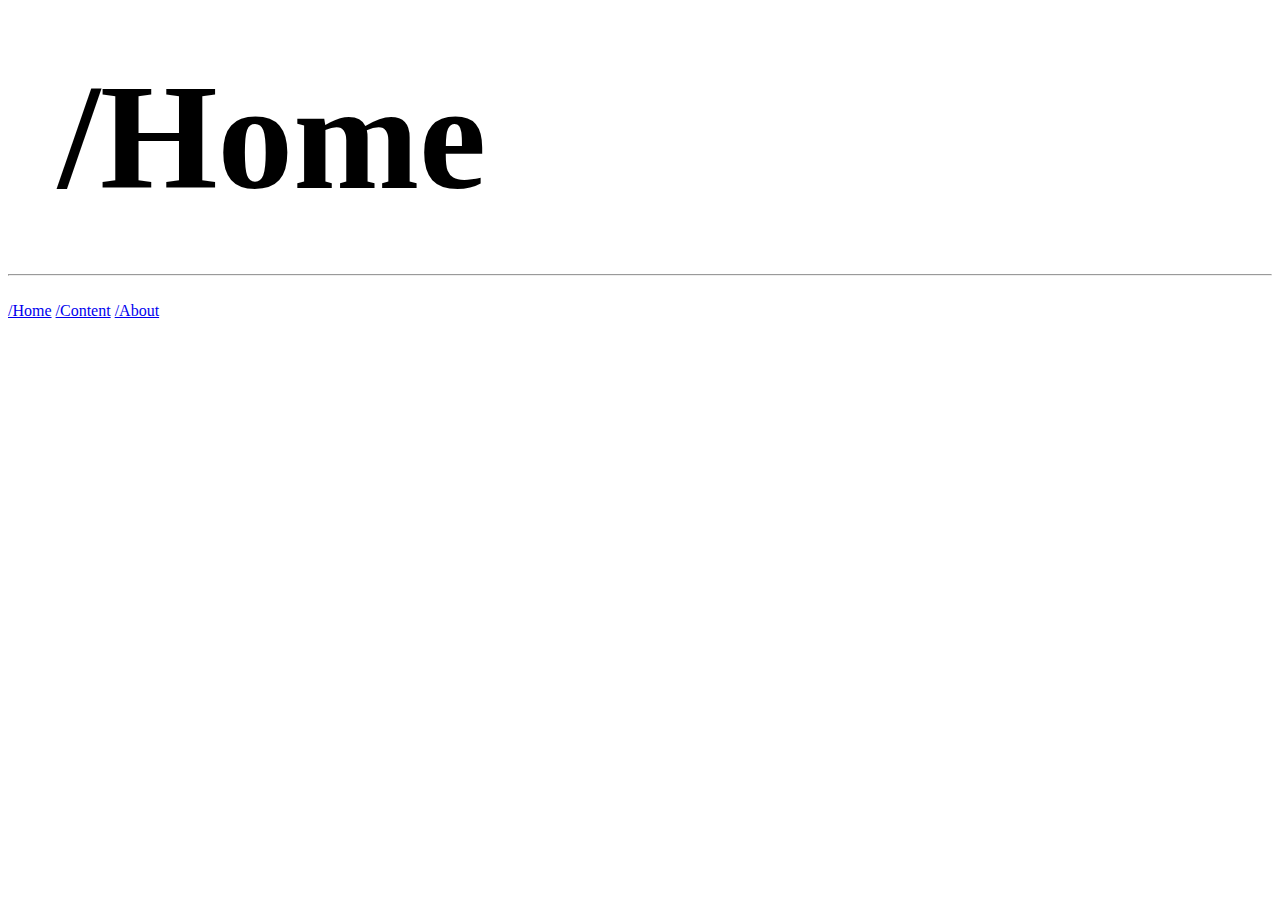
<file: index.html>
<!DOCTYPE html>
<html lang="en">
<head>
    <meta charset="UTF-8">
    <meta http-equiv="X-UA-Compatible" content="IE=edge">
    <meta name="viewport" content="width=device-width, initial-scale=1.0">
    <title>Dilpreet Sidhu - Home</title>
    <link rel="stylesheet" href="style.css">
</head>
<body>
    <h1>/Home</h1>

    <hr>
    <br>

    <footer>
        <a href="/index.html">/Home</a>
        <a href="/content.html">/Content</a>
        <a href="/about.html">/About</a>
    </footer>
</body>
</html>
</file>
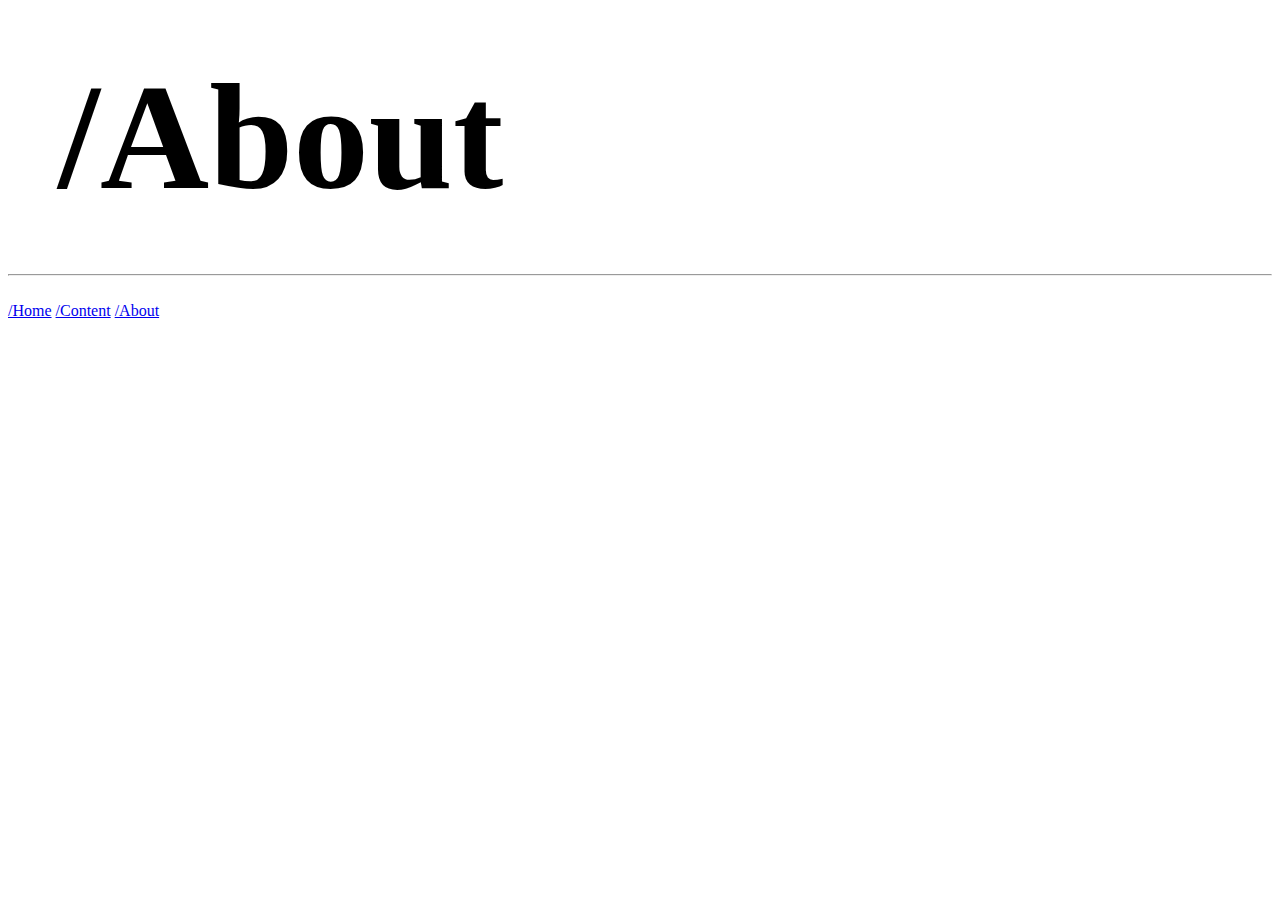
<file: about.html>
<!DOCTYPE html>
<html lang="en">
<head>
    <meta charset="UTF-8">
    <meta http-equiv="X-UA-Compatible" content="IE=edge">
    <meta name="viewport" content="width=device-width, initial-scale=1.0">
    <title>Dilpreet Sidhu - About</title>
    <link rel="stylesheet" href="style.css">
</head>
<body>
    <h1>/About</h1>

    <hr>
    <br>

    <footer>
        <a href="/index.html">/Home</a>
        <a href="/content.html">/Content</a>
        <a href="/about.html">/About</a>
    </footer>
</body>
</html>
</file>
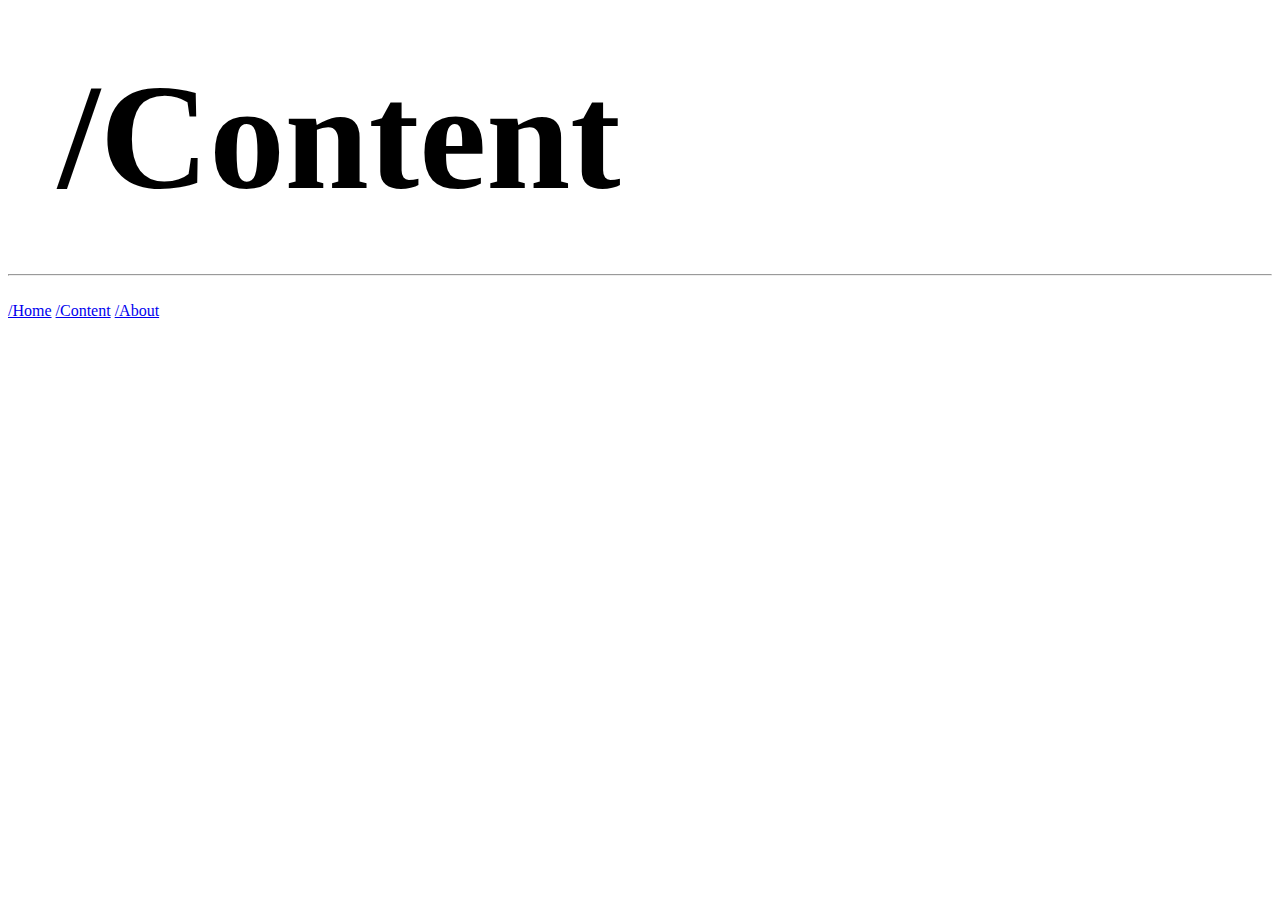
<file: content.html>
<!DOCTYPE html>
<html lang="en">
<head>
    <meta charset="UTF-8">
    <meta http-equiv="X-UA-Compatible" content="IE=edge">
    <meta name="viewport" content="width=device-width, initial-scale=1.0">
    <title>Dilpreet Sidhu - Content</title>
    <link rel="stylesheet" href="style.css">
</head>
<body>
    <h1>/Content</h1>

    <hr>
    <br>

    <footer>
        <a href="/index.html">/Home</a>
        <a href="/content.html">/Content</a>
        <a href="/about.html">/About</a>
    </footer>
</body>
</html>
</file>
<file: style.css>
h1 {
    margin: 50px;
    font-size: 4cm;
}
</file>
